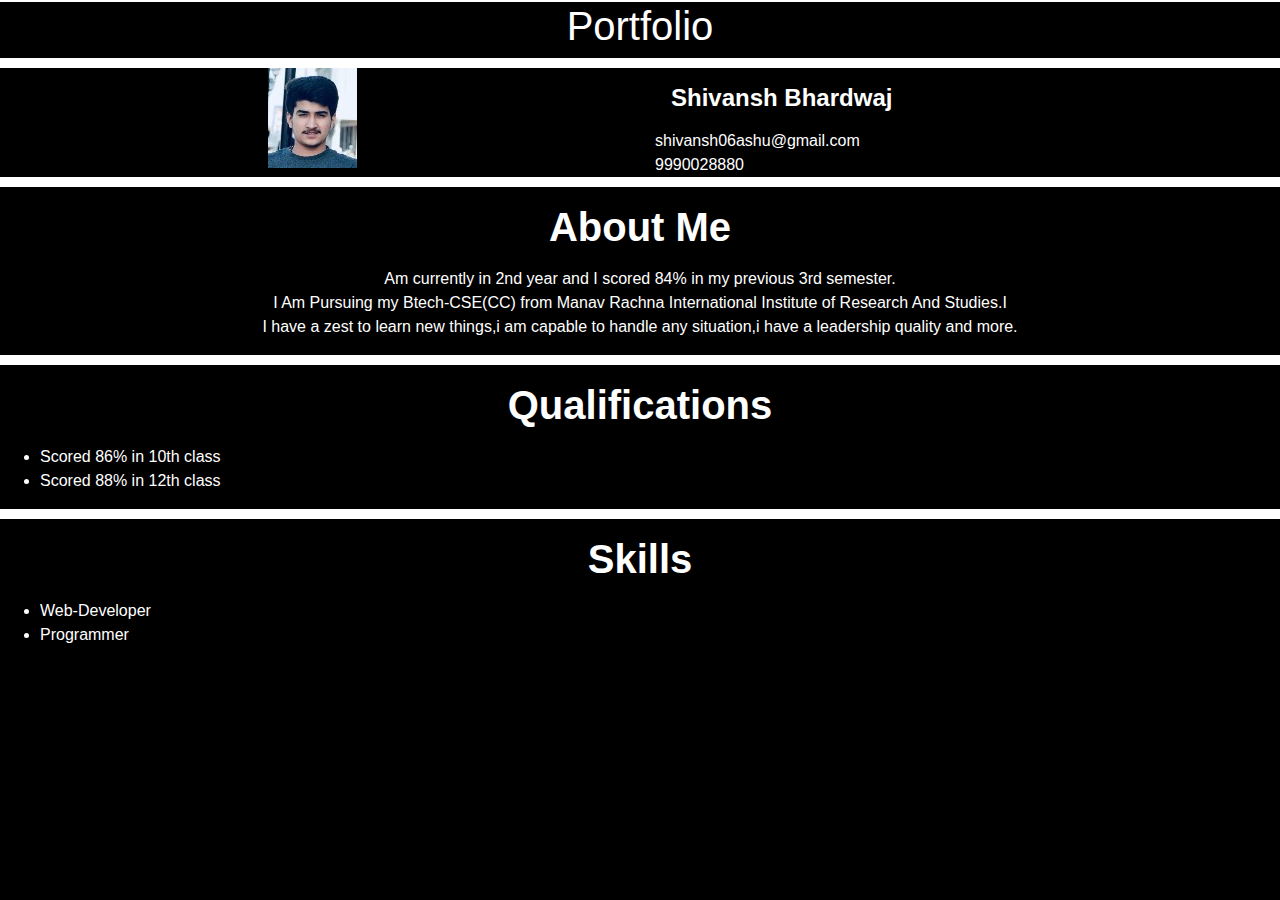
<file: Portfolio(Responsive)/index.html>
<!DOCTYPE html>
<html lang="en">

<head>
    <meta charset="UTF-8">
    <meta name="viewport" content="width=device-width, initial-scale=1.0">
    <title>Portfolio</title>
    <link rel="stylesheet" href="style.css">
    <link rel="stylesheet" href="https://stackpath.bootstrapcdn.com/bootstrap/4.5.2/css/bootstrap.min.css">
</head>

<body>
    <div class="row">
        <div class="col-12 text-center">
            <h1>Portfolio</h1>
        </div>
    </div>
    <!-- <hr> -->
    <div class="row my-2">
        <div class="col-6 text-center">
            <img src="./img/pic.jpg" alt="" class="img-fluid ">
        </div>
        <div class="col-6 ">
            <h4 class="p-2 m-2"><b> Shivansh Bhardwaj </b></h4> 
            shivansh06ashu@gmail.com <br>
            9990028880 <br>
        </div>
    </div>
    <!-- <hr> -->
    <div class="row my-2">
        <div class="col-12 text-center">
            <h1 class="text-center p-2 m-2"> <b> About Me</b></h1>
            <p>
                Am currently in 2nd year and I scored 84% in my previous 3rd semester. <br> I Am Pursuing my
                Btech-CSE(CC) from Manav Rachna International Institute of Research And Studies.I<br> I have a zest to
                learn new things,i am capable to handle any situation,i have a leadership quality and more.</p>
        </div>
    </div>
    <div class="row my-2">
        <div class="col-12">
            <h1 class="text-center p-2 m-2"> <b>Qualifications</b></h1>
            <ul>
                <li>Scored 86% in 10th class</li>
                <li>Scored 88% in 12th class</li>
            </ul>
        </div>
    </div>
    <div class="row my-2">
        <div class="col-12">
            <h1 class="text-center p-2 m-2"> <b>Skills</b></h1>
            <ul>
                <li>Web-Developer</li>
                <li>Programmer</li>
            </ul>
        </div>
    </div>
</body>

</html>
</file>
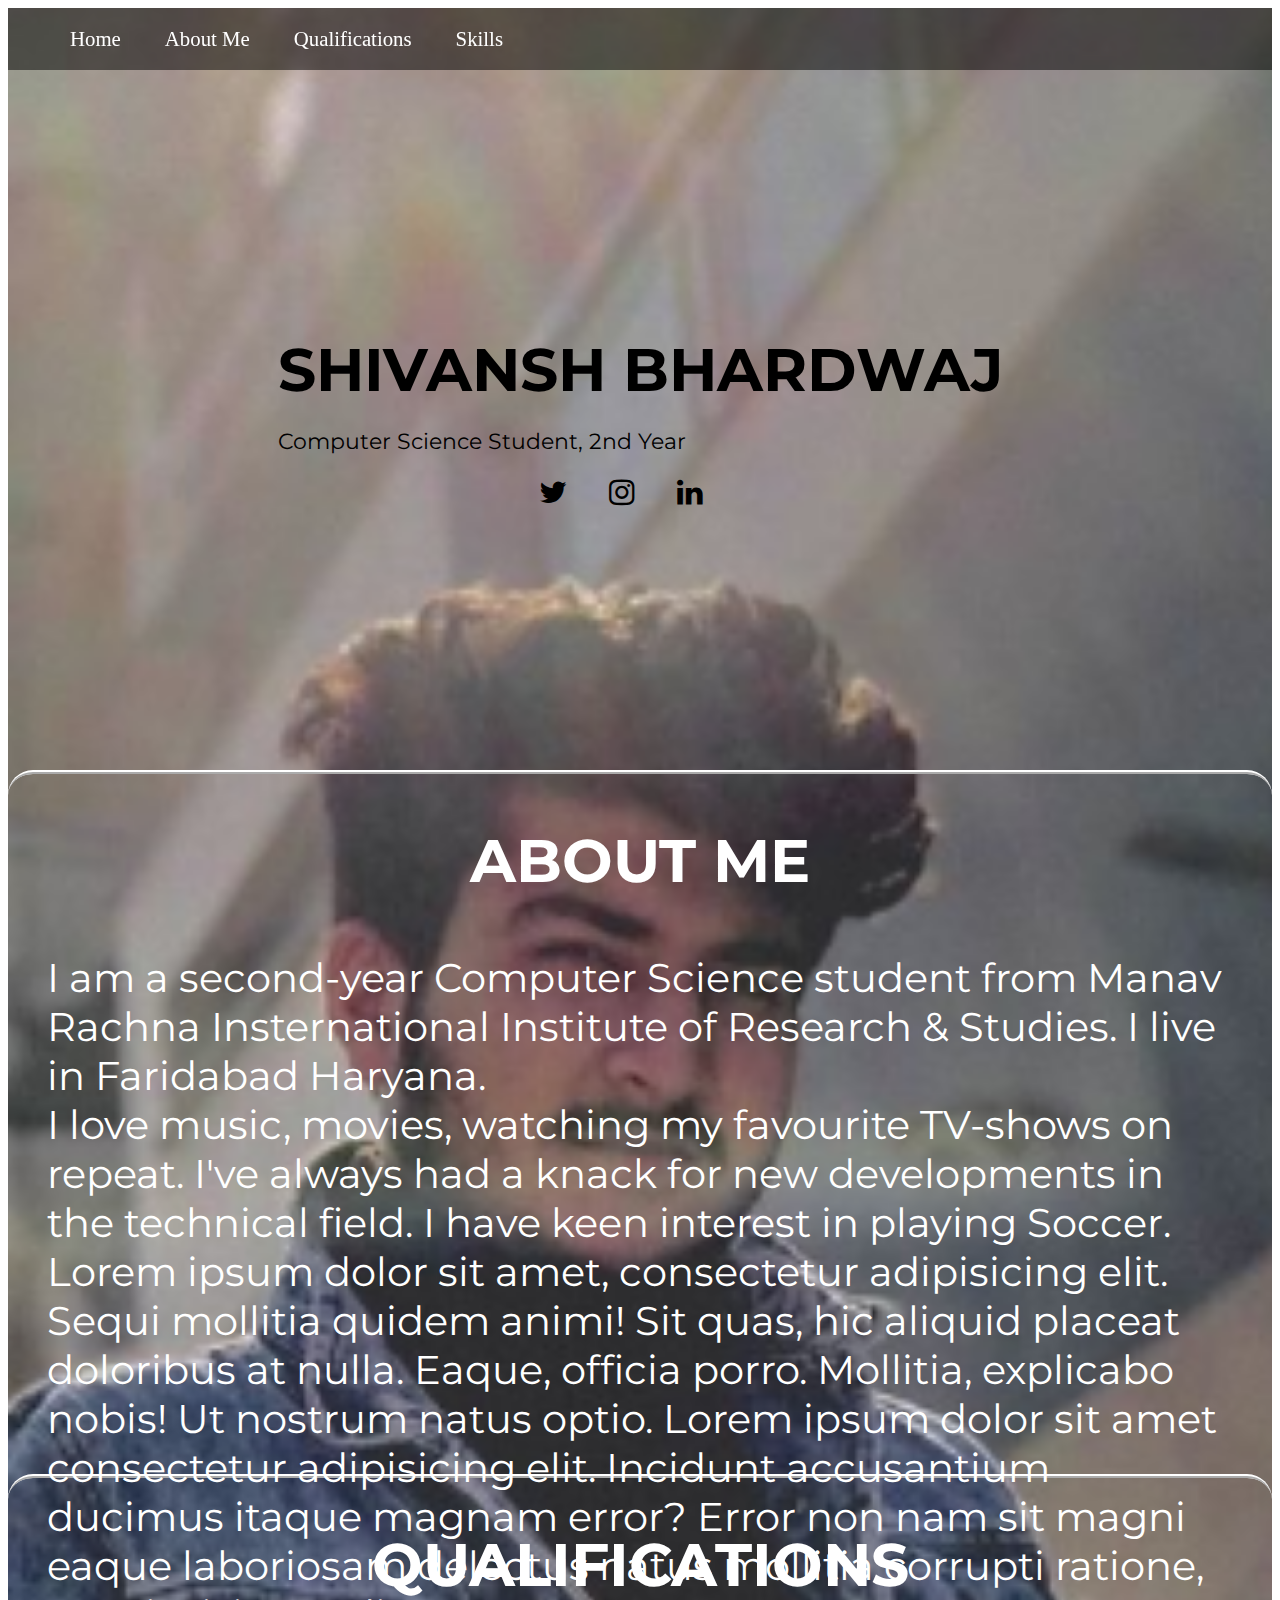
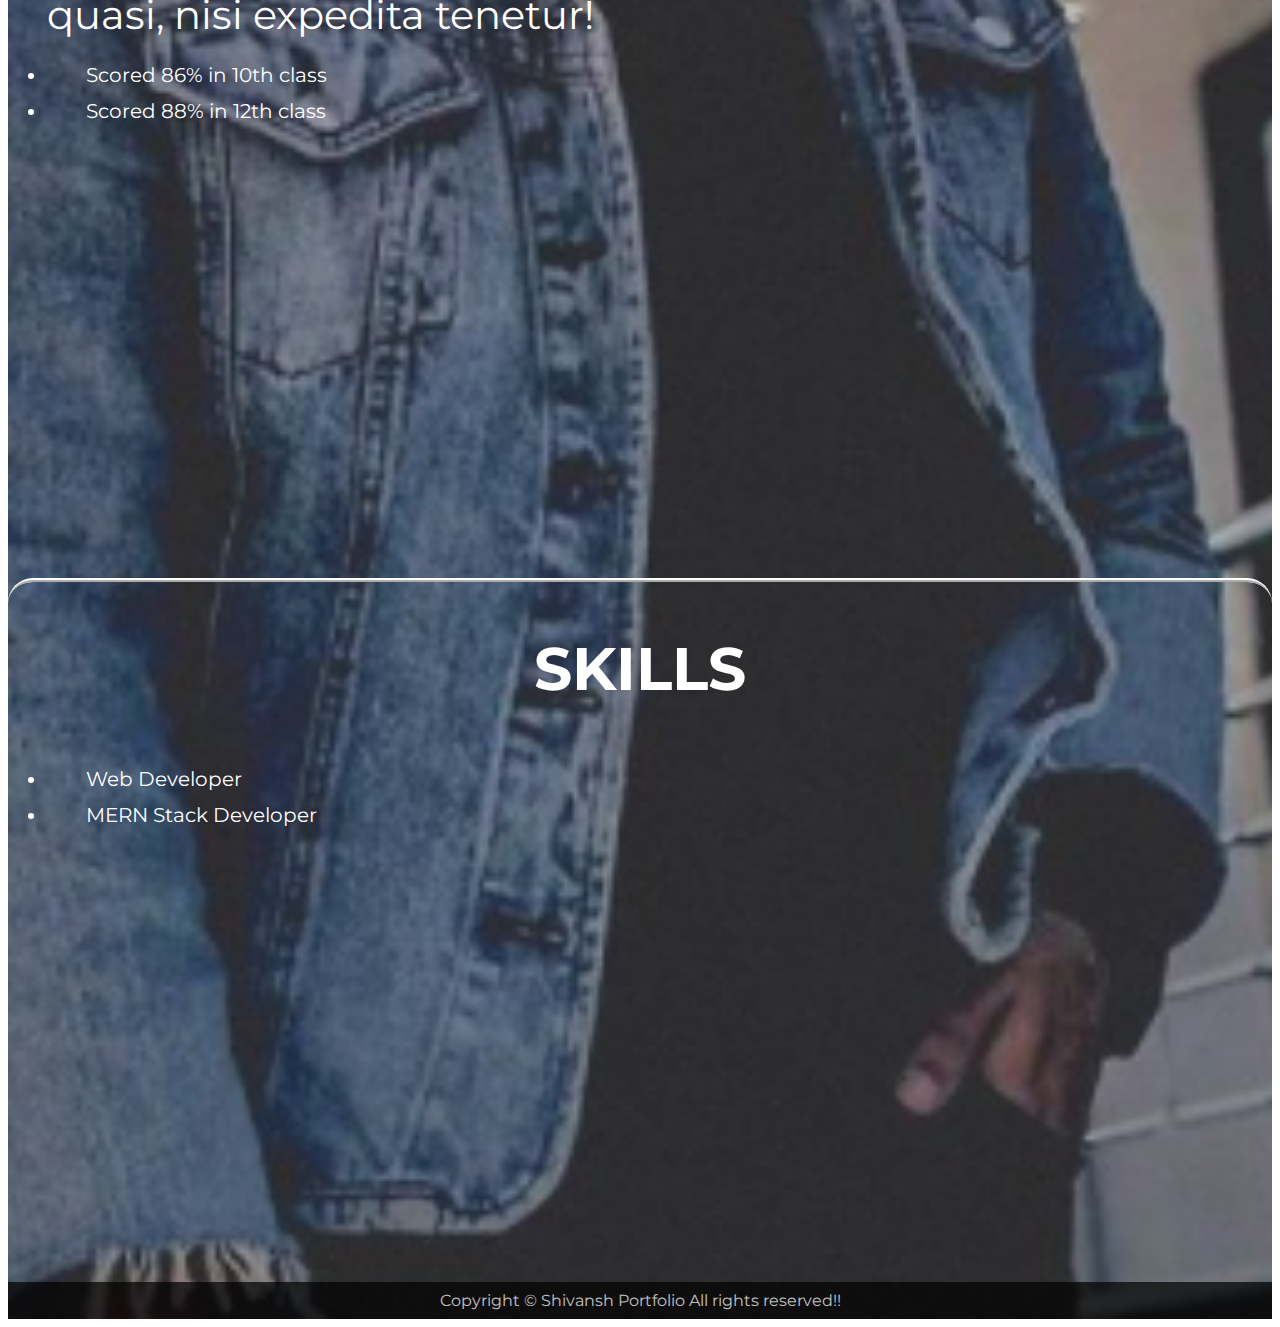
<file: Portfolio/index.html>
<!DOCTYPE html>
<html lang="en">

<head>
    <meta charset="UTF-8">
    <meta name="viewport" content="width=device-width, initial-scale=1.0">
    <title>GIT</title>
    <link rel="stylesheet" href="css/style.css">
    <link href="https://fonts.googleapis.com/css2?family=Montserrat:wght@400;600;900&display=swap" rel="stylesheet">
    <link rel="stylesheet" href="https://cdnjs.cloudflare.com/ajax/libs/font-awesome/4.7.0/css/font-awesome.min.css">

</head>

<body>
    <div id="container">
        <nav id="navbar">
            <ul>
                <li><a href="#home-section">Home</a></li>
                <li><a href="#about-section">About Me</a></li>
                <li><a href="#qualification-section">Qualifications</a></li>
                <li><a href="#skill-section">Skills</a></li>
            </ul>
        </nav>

        <section id="home-section">
            <div id="data">
                <div class="info">
                    <h2>SHIVANSH BHARDWAJ</h2>
                    <p> Computer Science Student, 2nd Year</p>
                    <ul>
                        <li><a href="https://mobile.twitter.com/shivansh0601" target="_blank" class="fa fa-twitter"></a>
                        </li>
                        <li><a href="https://www.instagram.com/?hl=en" target="_blank" class="fa fa-instagram"></a></li>
                        <li><a href="https://www.linkedin.com/in/shivansh-bhardwaj%E2%9C%94%EF%B8%8F-46444518b/"
                                target="_blank" class="fa fa-linkedin"></a></li>
                    </ul>
                </div>
            </div>
        </section>
        <section id="about-section">
            <div class="about">
                <h2>ABOUT ME </h2>
                <p>
                    I am a second-year Computer Science student from Manav Rachna Insternational Institute of
                    Research
                    & Studies. I live in Faridabad Haryana.<br>
                    I love music, movies, watching my favourite TV-shows on repeat. I've always had a knack for new
                    developments in the technical field.
                    I have keen interest in playing Soccer.
                    Lorem ipsum dolor sit amet, consectetur adipisicing elit. <br> Sequi mollitia quidem animi! Sit
                    quas, hic
                    aliquid placeat doloribus at nulla. Eaque, officia porro. Mollitia, explicabo nobis! Ut nostrum
                    natus
                    optio.
                    Lorem ipsum dolor sit amet consectetur adipisicing elit. Incidunt accusantium ducimus itaque magnam
                    error? Error non nam sit magni eaque laboriosam delectus natus mollitia corrupti ratione, quasi,
                    nisi expedita tenetur!
                </p>
            </div>
        </section>

        <section id="qualification-section">
            <div class="qualification">
                <h2>QUALIFICATIONS</h2>
                <ul>
                    <li>Scored 86% in 10th class</li>
                    <li>Scored 88% in 12th class</li>
                </ul>
            </div>
        </section>
        <section id="skill-section">
            <div class="skills">
                <h2>SKILLS</h2>
                <ul>
                    <li>Web Developer</li>
                    <li>MERN Stack Developer</li>
                </ul>
            </div>
        </section>
        <footer>
            <div class="center">
                Copyright &copy; Shivansh Portfolio All rights reserved!!
            </div>
        </footer>
    </div>

</body>

</html>
</file>
<file: Task 2/task2.html>
<!DOCTYPE html>
<html lang="en">
<head>
    <meta charset="UTF-8">
    <meta name="viewport" content="width=device-width, initial-scale=1.0">
    <meta http-equiv="X-UA-Compatible" content="ie=edge">
    <title>CSS Transitions</title>
</head>
<style>
    body{
        background-color: black;
    }
    #box{
        display: flex;
        height: 200px;
        width: 200px;
        background-color: greenyellow;
        justify-content: center;
        align-items: center;
        transition: all 1s ease-in-out .3s;
    }
    
    #box:hover{
        background-color: rgb(158, 52, 190);
        height: 400px;
        width: 400px;
        border: 2px solid yellow;
        border-radius: 100px;
        font-size: 45px;

    }

</style>
<body>
    <div class="container">
        <div id="box">
            This is my box
        </div>
    </div>
</body>
</html>
</file>
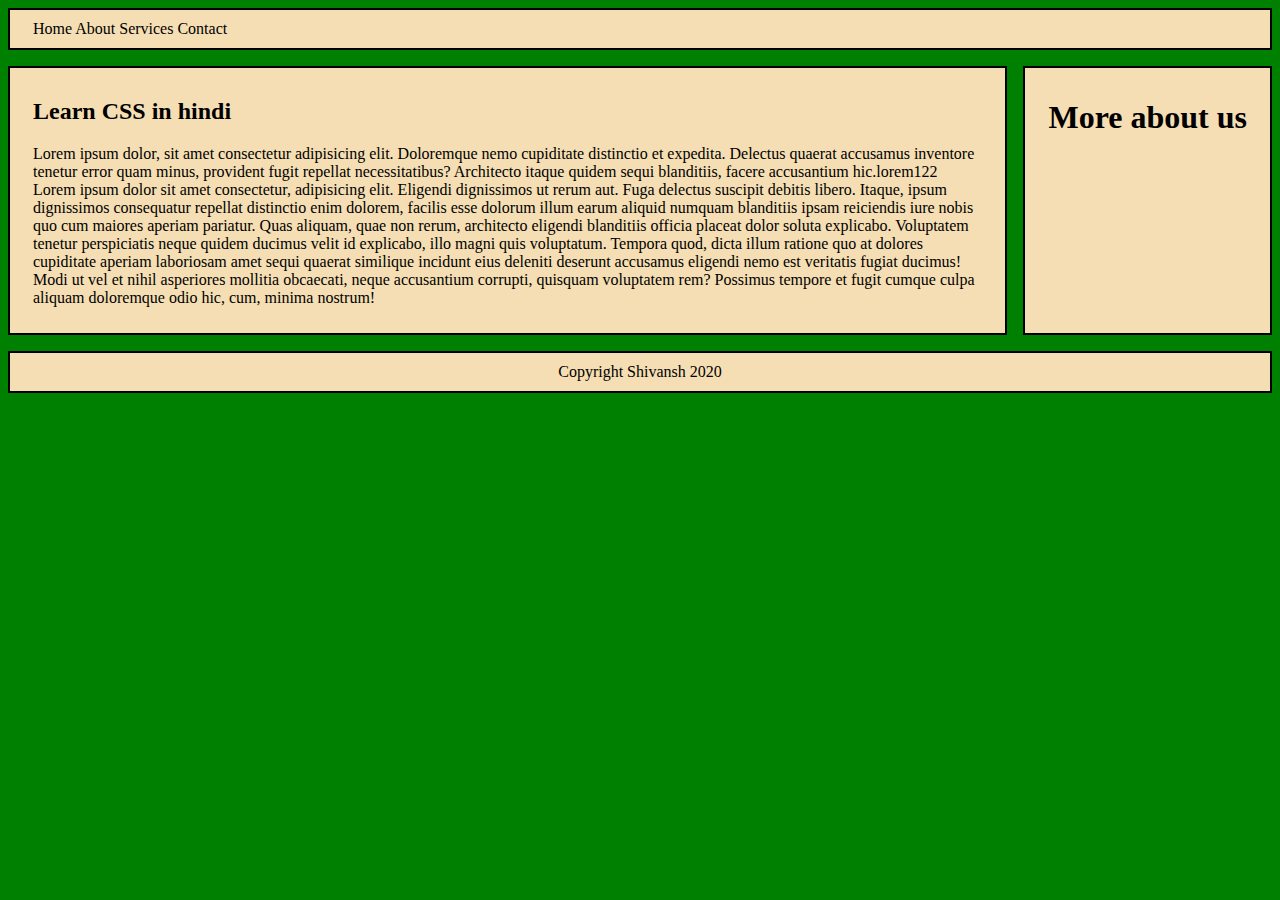
<file: Task/task.html>
<!DOCTYPE html>
<html lang="en">

<head>
    <meta charset="UTF-8">
    <meta name="viewport" content="width=device-width, initial-scale=1.0">
    <meta http-equiv="X-UA-Compatible" content="ie=edge">
    <title>CSS Grid + Media Queries</title>
</head>
<style>
    .container {
        display: grid;
        grid-gap: 1rem;
        grid-template-areas:
            'navbar navbar navbar navbar'
            'section section section aside'
            'footer footer footer footer ';
    }

    @media only screen and (max-width:300px) {
        body {
            background-color: red;
        }

        .container {
            grid-template-areas:
                'navbar navbar navbar navbar'
                'section section section section'
                'aside aside aside aside'
                'footer footer footer footer ';
        }

        aside {
            display: none;
        }

        span {
            display: block;
            text-align: center;
        }
    }

    @media only screen and (min-width: 300px) and (max-width:500px) {
        body {
            background-color: blue;
        }

        .container {
            grid-template-areas:
                'navbar navbar navbar navbar'
                'section section section section'
                'aside aside aside aside'
                'footer footer footer footer ';
        }

        aside {
            display: none;
        }

        span {
            display: block;
            text-align: center;
        }
    }

    @media (min-width: 500px) and (max-width:800px) {
        body {
            background-color: yellow;
        }

        .container {
            grid-template-areas:
                'navbar navbar navbar navbar'
                'section section section section'
                'aside aside aside aside'
                'footer footer footer footer ';
        }

        span {
            display: block;
            text-align: center;
        }
    }

    @media (min-width: 800px) {
        body {
            background-color: green;
        }
    }

    .bdr {
        border: 2px solid black;
        padding: 10px 23px;
        background-color: wheat;
    }

    nav {
        grid-area: navbar;
    }

    section {
        grid-area: section;
    }

    aside {
        grid-area: aside;
    }

    footer {
        grid-area: footer;
        text-align: center;
    }
</style>

<body>
    <div class="container ">
        <nav class="bdr">
            <span>Home</span>
            <span>About</span>
            <span>Services</span>
            <span>Contact</span>
        </nav>
        <section class="bdr">
            <h2>Learn CSS in hindi</h2>
            <p>Lorem ipsum dolor, sit amet consectetur adipisicing elit. Doloremque nemo cupiditate distinctio et
                expedita. Delectus quaerat accusamus inventore tenetur error quam minus, provident fugit repellat
                necessitatibus? Architecto itaque quidem sequi blanditiis, facere accusantium hic.lorem122 Lorem ipsum
                dolor sit amet consectetur, adipisicing elit. Eligendi dignissimos ut rerum aut. Fuga delectus suscipit
                debitis libero. Itaque, ipsum dignissimos consequatur repellat distinctio enim dolorem, facilis esse
                dolorum illum earum aliquid numquam blanditiis ipsam reiciendis iure nobis quo cum maiores aperiam
                pariatur. Quas aliquam, quae non rerum, architecto eligendi blanditiis officia placeat dolor soluta
                explicabo. Voluptatem tenetur perspiciatis neque quidem ducimus velit id explicabo, illo magni quis
                voluptatum. Tempora quod, dicta illum ratione quo at dolores cupiditate aperiam laboriosam amet sequi
                quaerat similique incidunt eius deleniti deserunt accusamus eligendi nemo est veritatis fugiat ducimus!
                Modi ut vel et nihil asperiores mollitia obcaecati, neque accusantium corrupti, quisquam voluptatem rem?
                Possimus tempore et fugit cumque culpa aliquam doloremque odio hic, cum, minima nostrum!</p>
        </section>
        <aside class="bdr">
            <h1>More about us</h1>
        </aside>
    </div>
    <footer class="bdr">Copyright Shivansh 2020</footer>

</body>

</html>
</file>
<file: Portfolio(Responsive)/style.css>
*{
    background-color: black;
    color: white;
}

.row{
    border-top: 2px solid white;
 
}
</file>
<file: Portfolio/css/style.css>
html{
    scroll-behavior: smooth;
}

#container {
    /* border: 16px solid grey; */
    background: url('../img/bg.png') no-repeat center center/cover;
    font-family: 'Montserrat', sans-serif;
}

#navbar {
    display: flex;
    align-items: center;
    position: sticky;
    top: 0px;
    /* border-bottom: 4px solid white; */
}

#navbar::before {
    content: "";
    background-color: black;
    position: absolute;
    top: 0px;
    left: 0px;
    height: 100%;
    width: 100%;
    z-index: -1;
    opacity: 0.5;
}


#navbar ul {
    display: flex;
    font-family: 'Baloo Bhai', cursive;
}

#navbar ul li {
    list-style: none;
    font-size: 1.3rem;
}

#navbar ul li a {
    color: white;
    display: block;
    padding: 3px 22px;
    border-radius: 20px;
    text-decoration: none;
    /* transition: 15px; */
}

#navbar ul li a:hover,
#navbar ul li a:active {
    color: black;
    background-color: white;
    scroll-behavior: smooth;
}


#home-section{
    height: 700px;
    justify-content: center;
    align-items: center;
    display: flex;
}

.info {
   font-size: 40px;
}

.info h2{
    padding: 0px;
    margin: 0px;

}
.info p{
    font-size: 22px;
}

.info ul {
    display: flex;
    margin: 0px 200px;
}

.info ul li {
    list-style: none;
    font-size: 30px;
}

.info ul li a {
    color: black;
    display: block;
    padding: 0px 21px;
    border-radius: 20px;
    text-decoration: none;


}

.info ul li a:hover,
.info ul li a:active {
    color: white;
    scroll-behavior: smooth;
}

#about-section {
    height: 700px;
    border-top: 4px ridge white;
    border-radius: 25px;

}

.about {
    font-size: 16px;
    color: white;
    
}

.about h2 {
    justify-content: center;
    display: flex;
    font-size: 60px;

}

.about p {
    padding: 6px 39px;
    transition: all 0.5s ease-out;
    align-items: center;
    display: flex;
    justify-content: center;
    font-size: 40px;

}

.about p:hover{
    /* transform: translate(12px, 12px); */
    border: 10px solid black;
    color: white;
    background-color: black;
    border-radius: 20px;
    opacity: 0.7;


}

#qualification-section {
    height: 700px;
    border-top: 4px ridge white;
    border-radius: 25px;

}

.qualification {
    font-size: 16px;
    color: white;
}

.qualification h2 {
    justify-content: center;
    display: flex;
    font-size: 60px;
}
.qualification ul {
    padding: 6px 39px;
    transition: all 0.5s ease;
    font-size: 20px;
}
.qualification ul:hover{
    color: white;
    background-color: black;
    border-radius: 40px;
    opacity: 0.7;
}

.qualification ul li{
    padding: 6px 39px;
    transition: all 0.5s ease-out;
    font-size: 20px;
}


.qualification ul li:hover{
    transform: translate(12px, 12px);
    

}


#skill-section {
    height: 700px;
    border-top: 4px ridge white;
    border-radius: 25px;

}

.skills {
    font-size: 16px;
    color: white;
}

.skills h2 {
    justify-content: center;
    display: flex;
    font-size: 60px;

}

.skills ul {
    padding: 6px 39px;
    transition: all 0.5s ease-out;
    font-size: 20px;
}
.skills ul:hover{
    color: white;
    background-color: black;
    /* border: 6px solid white; */
    /* transform: translate(12px, 12px); */
    border-radius: 40px;
    opacity: 0.7;
}

.skills ul li{
    padding: 6px 39px;
    transition: all 0.5s ease-out;
    font-size: 20px;
}

.skills ul li:hover{
    transform: translate(12px, 12px);
}


footer {
    background: black;
    color: white;
    padding: 9px 14px;
    justify-content: center;
    display: flex;
    opacity: 0.7;
}

.center{
    size: 8px;
}
</file>
